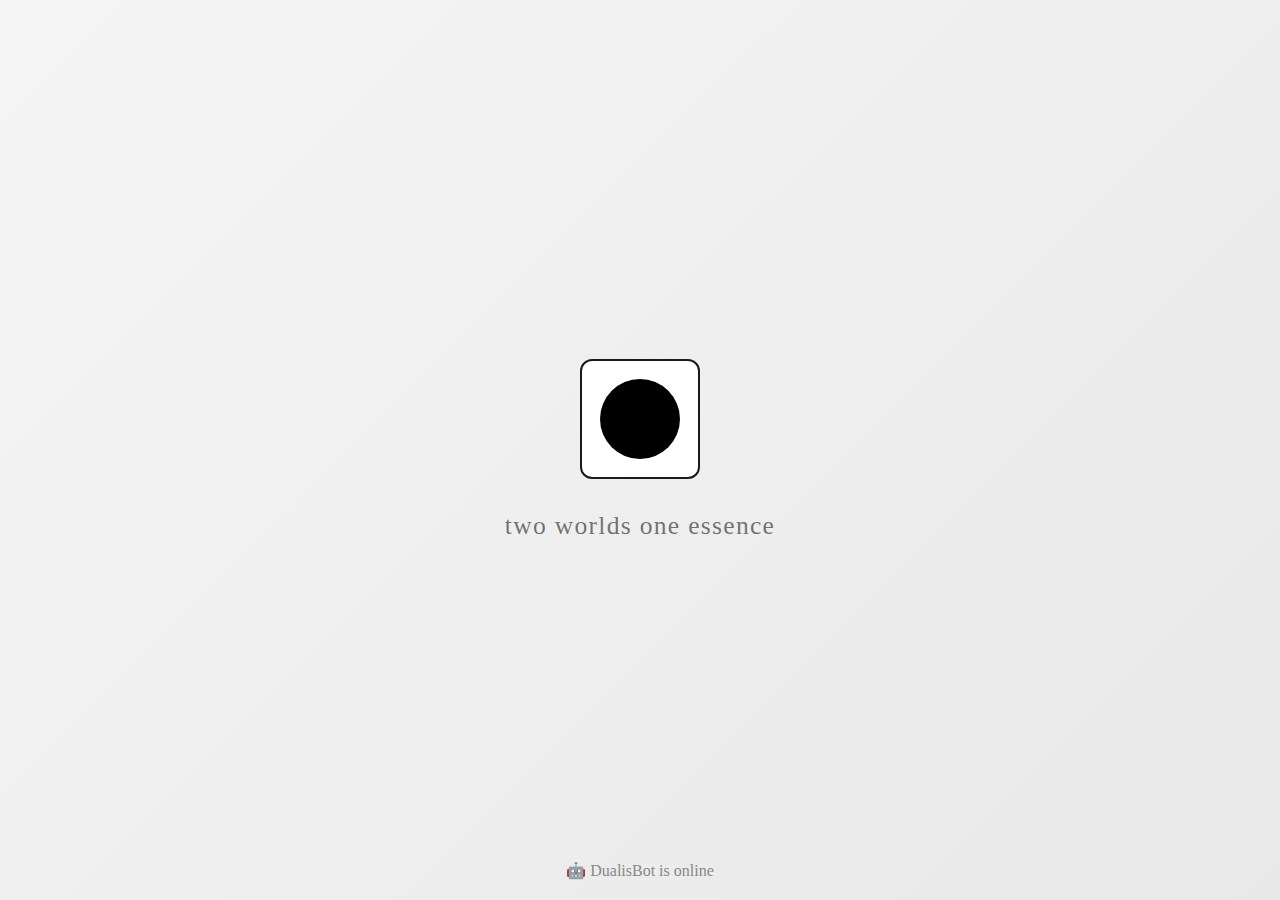
<file: index.html>
<!DOCTYPE html>
<html lang="en">
<head>
  <meta charset="UTF-8">
  <meta name="viewport" content="width=device-width, initial-scale=1.0">
  <title>DualisBot Status</title>
  <style>
    /* Общий сброс стилей */
    * { margin: 0; padding: 0; box-sizing: border-box; }
    html, body { height: 100%; font-family: 'Georgia', serif; background-color: #fdfcf9; color: #1a1a1a; }

    /* Центровка контента */
    body {
      display: flex;
      justify-content: center;
      align-items: center;
      flex-direction: column;
      text-align: center;
      background: linear-gradient(135deg, #f5f5f5, #e8e8e8);
    }

    /* Квадрат с дуальной сферой */
    .logo-container {
      width: 120px;
      height: 120px;
      position: relative;
      margin-bottom: 2rem;
      border: 2px solid #1a1a1a;
      border-radius: 12px;
      overflow: hidden;
      display: flex;
      justify-content: center;
      align-items: center;
      background-color: #fff;
    }

    .dual-sphere {
      width: 80px;
      height: 80px;
      border-radius: 50%;
      background-color: #000;
      animation: pulse 4s ease-in-out infinite alternate;
    }

    @keyframes pulse {
      0% { background-color: #fff; }
      50% { background-color: #000; }
      100% { background-color: #fff; }
    }

    /* Слоган */
    .tagline {
      font-size: 1.6rem;
      color: rgba(26,26,26,0.6);
      font-weight: 500;
      letter-spacing: 0.05em;
      transition: color 2s ease-in-out;
      animation: taglineGlow 4s infinite alternate;
    }

    @keyframes taglineGlow {
      0% { color: rgba(26,26,26,0.6); }
      50% { color: rgba(26,26,26,1); }
      100% { color: rgba(26,26,26,0.6); }
    }

    /* Подпись */
    footer {
      position: absolute;
      bottom: 20px;
      font-size: 1rem;
      color: #888;
    }

  </style>
</head>
<body>

  <div class="logo-container">
    <div class="dual-sphere"></div>
  </div>

  <div class="tagline">two worlds one essence</div>

  <footer>🤖 DualisBot is online</footer>

</body>
</html>
</file>
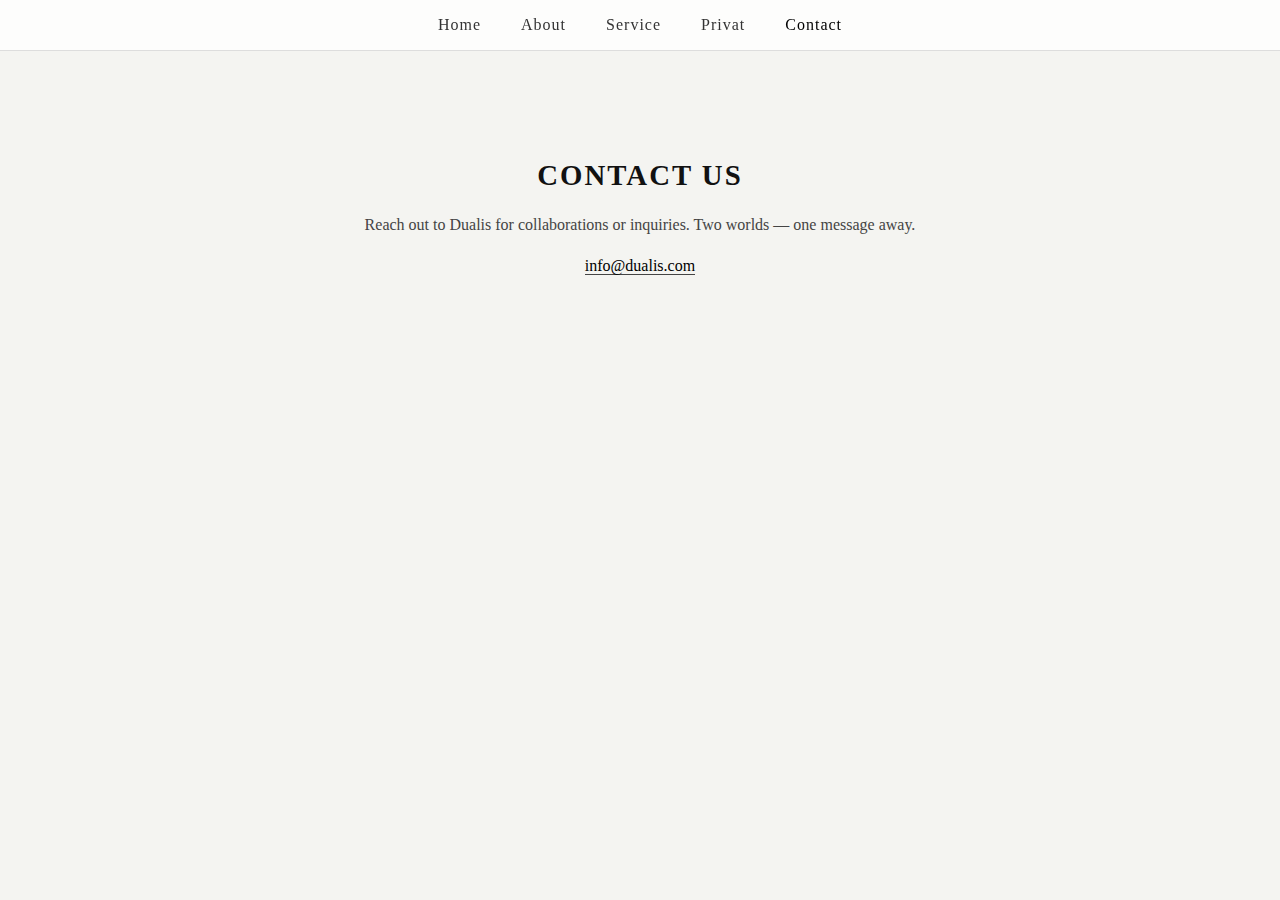
<file: contact.html>
<!DOCTYPE html>
<html lang="en">
<head>
  <meta charset="UTF-8">
  <title>Contact | Dualis</title>
  <link rel="stylesheet" href="style.css">
</head>
<body>
  <nav>
    <a href="index.html">Home</a>
    <a href="about.html">About</a>
    <a href="service.html">Service</a>
    <a href="privat.html">Privat</a>
    <a href="contact.html" class="active">Contact</a>
  </nav>

  <div class="page">
    <h1>Contact Us</h1>
    <p>Reach out to Dualis for collaborations or inquiries. Two worlds — one message away.</p>
    <p><a href="mailto:info@dualis.com" class="link">info@dualis.com</a></p>
  </div>
</body>
</html>
</file>
<file: style.css>
body {
  margin: 0;
  padding: 0;
  font-family: "Playfair Display", serif;
  background-color: #f4f4f1;
  color: #111;
  min-height: 100vh;
  display: flex;
  flex-direction: column;
  align-items: center;
  justify-content: flex-start;
}

nav {
  position: fixed;
  top: 0;
  width: 100%;
  background: rgba(255,255,255,0.8);
  backdrop-filter: blur(10px);
  display: flex;
  justify-content: center;
  padding: 1rem 0;
  border-bottom: 1px solid #ddd;
}

nav a {
  margin: 0 20px;
  text-decoration: none;
  color: #333;
  font-weight: 500;
  letter-spacing: 1px;
  transition: color 0.3s;
}

nav a:hover, nav a.active {
  color: #000;
}

.page {
  max-width: 700px;
  text-align: center;
  margin-top: 120px;
  padding: 20px;
}

.page h1 {
  font-size: 1.8rem;
  letter-spacing: 2px;
  text-transform: uppercase;
}

.page p {
  font-size: 1rem;
  line-height: 1.6;
  color: #444;
}

.link {
  color: #000;
  text-decoration: none;
  border-bottom: 1px solid #444;
}
</file>
